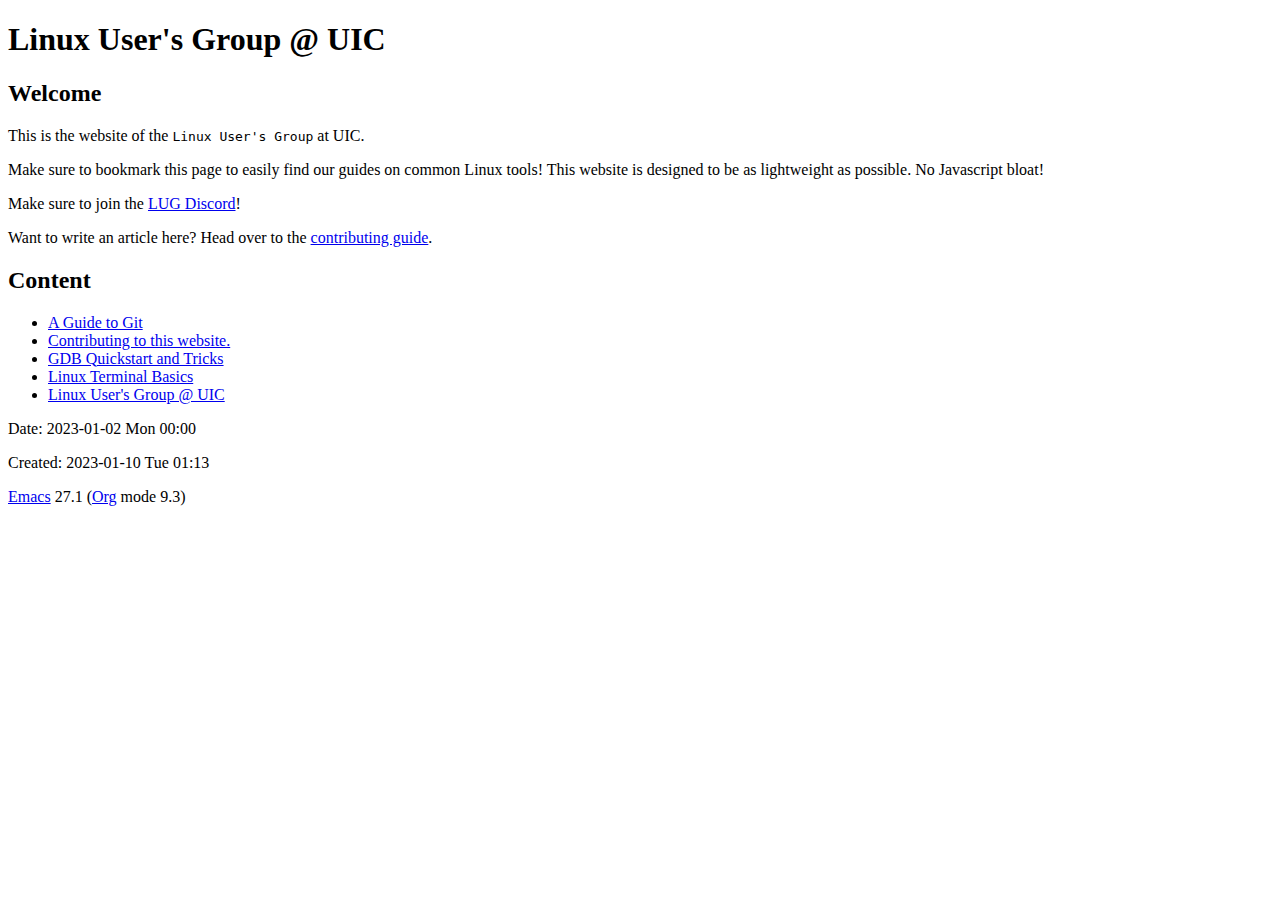
<file: index.html>
<?xml version="1.0" encoding="utf-8"?>
<!DOCTYPE html PUBLIC "-//W3C//DTD XHTML 1.0 Strict//EN"
"http://www.w3.org/TR/xhtml1/DTD/xhtml1-strict.dtd">
<html xmlns="http://www.w3.org/1999/xhtml" lang="en" xml:lang="en">
<head>
<!-- 2023-01-10 Tue 01:13 -->
<meta http-equiv="Content-Type" content="text/html;charset=utf-8" />
<meta name="viewport" content="width=device-width, initial-scale=1" />
<title>Linux User's Group @ UIC</title>
<meta name="generator" content="Org mode" />
<link rel="stylesheet" href="https://cdn.simplecss.org/simple.min.css" />
</head>
<body>
<div id="content">
<h1 class="title">Linux User's Group @ UIC</h1>

<div id="outline-container-org07a29f5" class="outline-2">
<h2 id="org07a29f5">Welcome</h2>
<div class="outline-text-2" id="text-org07a29f5">
<p>
This is the website of the <code>Linux User's Group</code> at UIC.
</p>

<p>
Make sure to bookmark this page to easily find our guides on common Linux tools!
This website is designed to be as lightweight as possible. No Javascript bloat!
</p>

<p>
Make sure to join the <a href="https://discord.gg/Edrb8ASX7m">LUG Discord</a>!
</p>

<p>
Want to write an article here? Head over to the <a href="contributing.html">contributing guide</a>.
</p>
</div>
</div>

<div id="outline-container-org7f2360f" class="outline-2">
<h2 id="org7f2360f">Content</h2>
<div class="outline-text-2" id="text-org7f2360f">
<ul class="org-ul">
<li><a href="git.html">A Guide to Git</a></li>
<li><a href="contributing.html">Contributing to this website.</a></li>
<li><a href="gdb.html">GDB Quickstart and Tricks</a></li>
<li><a href="terminal.html">Linux Terminal Basics</a></li>
<li><a href="index.html">Linux User's Group @ UIC</a></li>
</ul>
</div>
</div>
</div>
<div id="postamble" class="status">
<p class="date">Date: 2023-01-02 Mon 00:00</p>
<p class="date">Created: 2023-01-10 Tue 01:13</p>
<p class="creator"><a href="https://www.gnu.org/software/emacs/">Emacs</a> 27.1 (<a href="https://orgmode.org">Org</a> mode 9.3)</p>
</div>
</body>
</html>
</file>
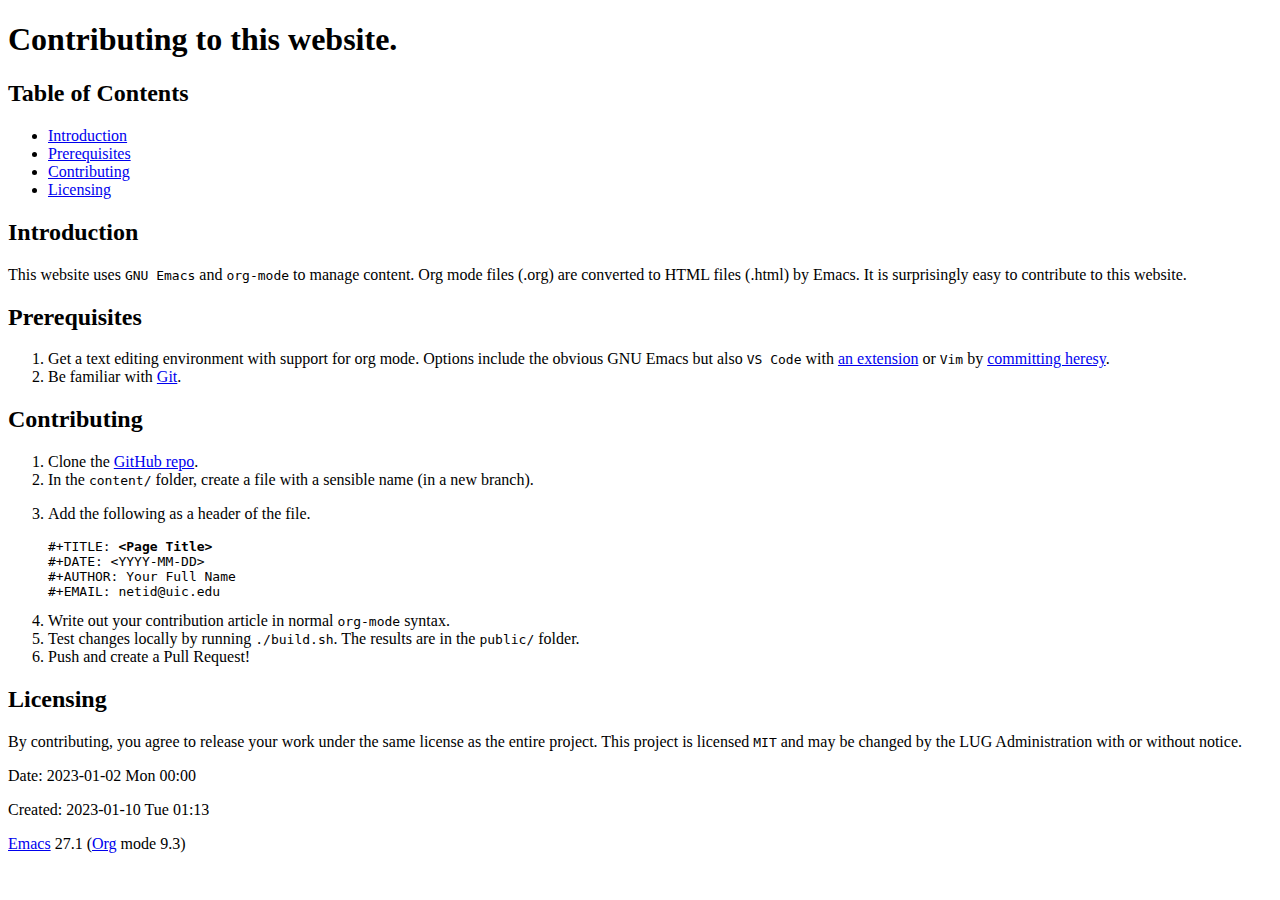
<file: contributing.html>
<?xml version="1.0" encoding="utf-8"?>
<!DOCTYPE html PUBLIC "-//W3C//DTD XHTML 1.0 Strict//EN"
"http://www.w3.org/TR/xhtml1/DTD/xhtml1-strict.dtd">
<html xmlns="http://www.w3.org/1999/xhtml" lang="en" xml:lang="en">
<head>
<!-- 2023-01-10 Tue 01:13 -->
<meta http-equiv="Content-Type" content="text/html;charset=utf-8" />
<meta name="viewport" content="width=device-width, initial-scale=1" />
<title>Contributing to this website.</title>
<meta name="generator" content="Org mode" />
<link rel="stylesheet" href="https://cdn.simplecss.org/simple.min.css" />
</head>
<body>
<div id="content">
<h1 class="title">Contributing to this website.</h1>
<div id="table-of-contents">
<h2>Table of Contents</h2>
<div id="text-table-of-contents">
<ul>
<li><a href="#org53464f8">Introduction</a></li>
<li><a href="#org0763ed7">Prerequisites</a></li>
<li><a href="#orgb317b53">Contributing</a></li>
<li><a href="#orgbfb23b9">Licensing</a></li>
</ul>
</div>
</div>

<div id="outline-container-org53464f8" class="outline-2">
<h2 id="org53464f8">Introduction</h2>
<div class="outline-text-2" id="text-org53464f8">
<p>
This website uses <code>GNU Emacs</code> and <code>org-mode</code> to manage content.
Org mode files (.org) are converted to HTML files (.html) by Emacs.
It is surprisingly easy to contribute to this website.
</p>
</div>
</div>

<div id="outline-container-org0763ed7" class="outline-2">
<h2 id="org0763ed7">Prerequisites</h2>
<div class="outline-text-2" id="text-org0763ed7">
<ol class="org-ol">
<li>Get a text editing environment with support for org mode.
Options include the obvious GNU Emacs but also
<code>VS Code</code> with <a href="https://marketplace.visualstudio.com/items?itemName=tootone.org-mode">an extension</a> or <code>Vim</code> by <a href="https://github.com/jceb/vim-orgmode">committing heresy</a>.</li>

<li>Be familiar with <a href="content/git.html">Git</a>.</li>
</ol>
</div>
</div>



<div id="outline-container-orgb317b53" class="outline-2">
<h2 id="orgb317b53">Contributing</h2>
<div class="outline-text-2" id="text-orgb317b53">
<ol class="org-ol">
<li>Clone the <a href="https://github.com/lugatuic/new-new-website">GitHub repo</a>.</li>
<li>In the <code>content/</code> folder, create a file with a sensible name (in a new branch).</li>
<li><p>
Add the following as a header of the file.
</p>
<div class="org-src-container">
<pre class="src src-org">#+TITLE: <span style="font-weight: bold;">&lt;Page Title&gt;</span>
#+DATE: &lt;YYYY-MM-DD&gt;
#+AUTHOR: Your Full Name
#+EMAIL: netid@uic.edu
</pre>
</div></li>
<li>Write out your contribution article in normal <code>org-mode</code> syntax.</li>
<li>Test changes locally by running <code>./build.sh</code>. The results are in the <code>public/</code> folder.</li>
<li>Push and create a Pull Request!</li>
</ol>
</div>
</div>


<div id="outline-container-orgbfb23b9" class="outline-2">
<h2 id="orgbfb23b9">Licensing</h2>
<div class="outline-text-2" id="text-orgbfb23b9">
<p>
By contributing, you agree to release your work under the same license as the entire project.
This project is licensed <code>MIT</code> and may be changed by the LUG Administration with or without notice.
</p>
</div>
</div>
</div>
<div id="postamble" class="status">
<p class="date">Date: 2023-01-02 Mon 00:00</p>
<p class="date">Created: 2023-01-10 Tue 01:13</p>
<p class="creator"><a href="https://www.gnu.org/software/emacs/">Emacs</a> 27.1 (<a href="https://orgmode.org">Org</a> mode 9.3)</p>
</div>
</body>
</html>
</file>
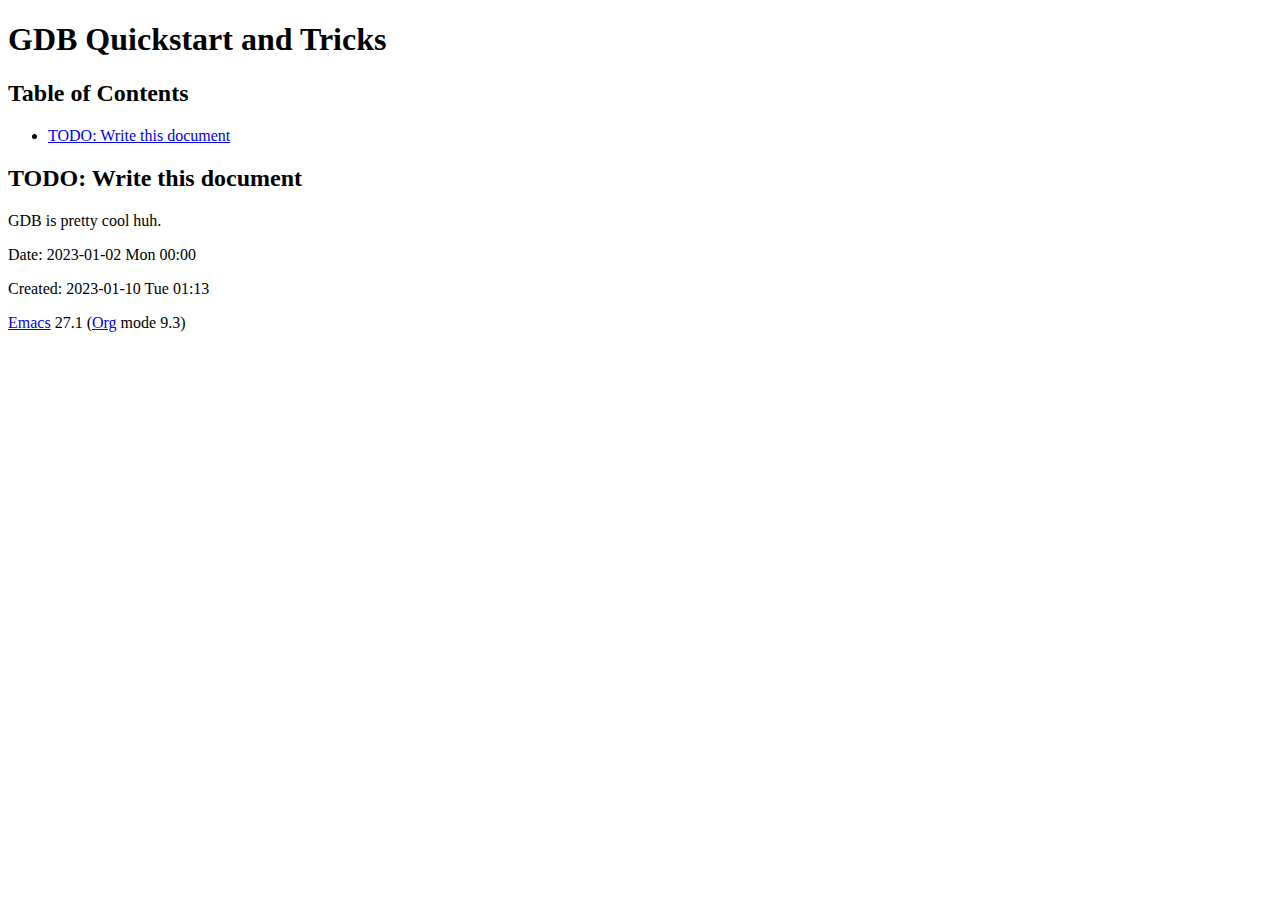
<file: gdb.html>
<?xml version="1.0" encoding="utf-8"?>
<!DOCTYPE html PUBLIC "-//W3C//DTD XHTML 1.0 Strict//EN"
"http://www.w3.org/TR/xhtml1/DTD/xhtml1-strict.dtd">
<html xmlns="http://www.w3.org/1999/xhtml" lang="en" xml:lang="en">
<head>
<!-- 2023-01-10 Tue 01:13 -->
<meta http-equiv="Content-Type" content="text/html;charset=utf-8" />
<meta name="viewport" content="width=device-width, initial-scale=1" />
<title>GDB Quickstart and Tricks</title>
<meta name="generator" content="Org mode" />
<link rel="stylesheet" href="https://cdn.simplecss.org/simple.min.css" />
</head>
<body>
<div id="content">
<h1 class="title">GDB Quickstart and Tricks</h1>
<div id="table-of-contents">
<h2>Table of Contents</h2>
<div id="text-table-of-contents">
<ul>
<li><a href="#orgf5d37c0">TODO: Write this document</a></li>
</ul>
</div>
</div>

<div id="outline-container-orgf5d37c0" class="outline-2">
<h2 id="orgf5d37c0">TODO: Write this document</h2>
<div class="outline-text-2" id="text-orgf5d37c0">
<p>
GDB is pretty cool huh.
</p>
</div>
</div>
</div>
<div id="postamble" class="status">
<p class="date">Date: 2023-01-02 Mon 00:00</p>
<p class="date">Created: 2023-01-10 Tue 01:13</p>
<p class="creator"><a href="https://www.gnu.org/software/emacs/">Emacs</a> 27.1 (<a href="https://orgmode.org">Org</a> mode 9.3)</p>
</div>
</body>
</html>
</file>
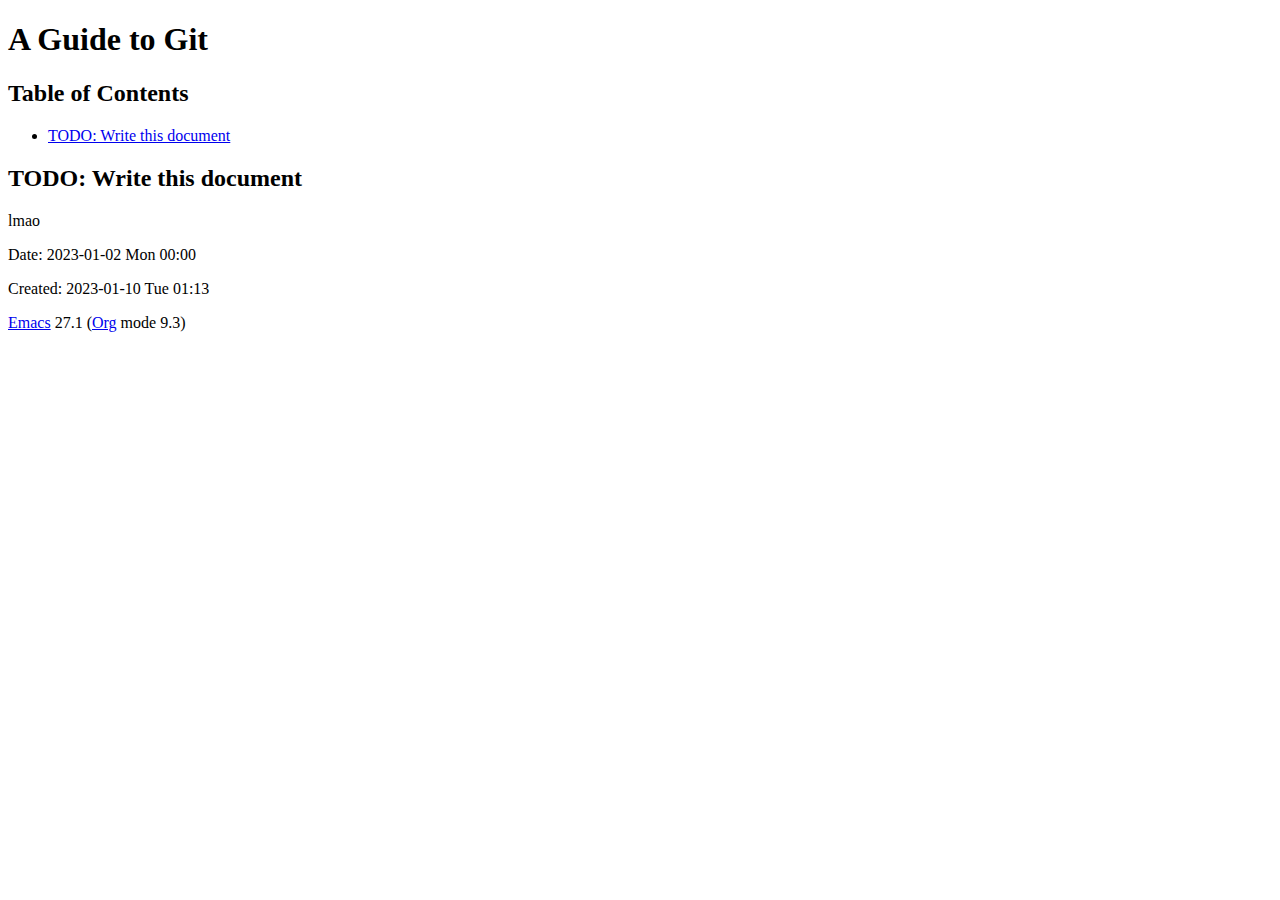
<file: git.html>
<?xml version="1.0" encoding="utf-8"?>
<!DOCTYPE html PUBLIC "-//W3C//DTD XHTML 1.0 Strict//EN"
"http://www.w3.org/TR/xhtml1/DTD/xhtml1-strict.dtd">
<html xmlns="http://www.w3.org/1999/xhtml" lang="en" xml:lang="en">
<head>
<!-- 2023-01-10 Tue 01:13 -->
<meta http-equiv="Content-Type" content="text/html;charset=utf-8" />
<meta name="viewport" content="width=device-width, initial-scale=1" />
<title>A Guide to Git</title>
<meta name="generator" content="Org mode" />
<link rel="stylesheet" href="https://cdn.simplecss.org/simple.min.css" />
</head>
<body>
<div id="content">
<h1 class="title">A Guide to Git</h1>
<div id="table-of-contents">
<h2>Table of Contents</h2>
<div id="text-table-of-contents">
<ul>
<li><a href="#org8e15946">TODO: Write this document</a></li>
</ul>
</div>
</div>

<div id="outline-container-org8e15946" class="outline-2">
<h2 id="org8e15946">TODO: Write this document</h2>
<div class="outline-text-2" id="text-org8e15946">
<p>
lmao
</p>
</div>
</div>
</div>
<div id="postamble" class="status">
<p class="date">Date: 2023-01-02 Mon 00:00</p>
<p class="date">Created: 2023-01-10 Tue 01:13</p>
<p class="creator"><a href="https://www.gnu.org/software/emacs/">Emacs</a> 27.1 (<a href="https://orgmode.org">Org</a> mode 9.3)</p>
</div>
</body>
</html>
</file>
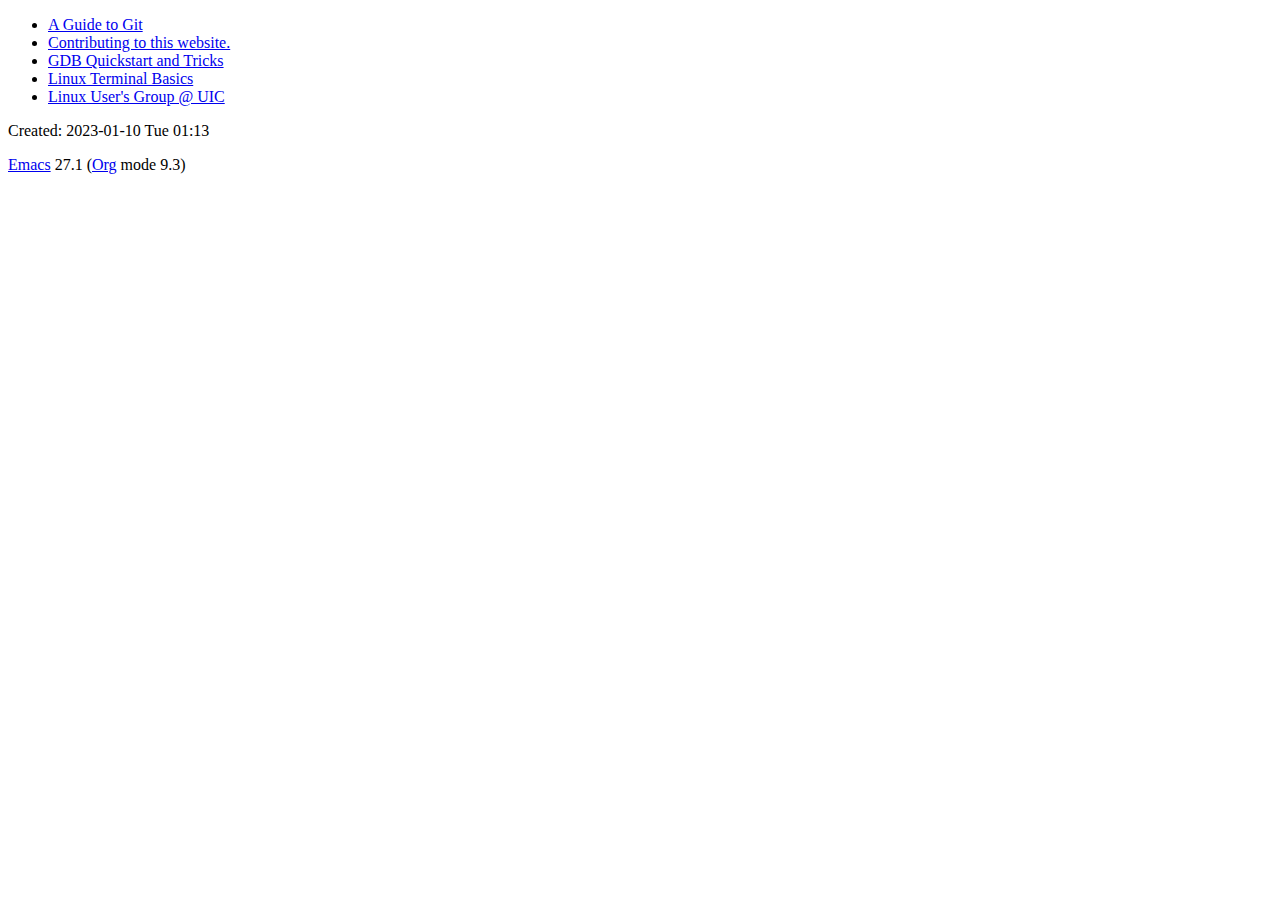
<file: sitemap.html>
<?xml version="1.0" encoding="utf-8"?>
<!DOCTYPE html PUBLIC "-//W3C//DTD XHTML 1.0 Strict//EN"
"http://www.w3.org/TR/xhtml1/DTD/xhtml1-strict.dtd">
<html xmlns="http://www.w3.org/1999/xhtml" lang="en" xml:lang="en">
<head>
<!-- 2023-01-10 Tue 01:13 -->
<meta http-equiv="Content-Type" content="text/html;charset=utf-8" />
<meta name="viewport" content="width=device-width, initial-scale=1" />
<title>&lrm;</title>
<meta name="generator" content="Org mode" />
<link rel="stylesheet" href="https://cdn.simplecss.org/simple.min.css" />
</head>
<body>
<div id="content">
<ul class="org-ul">
<li><a href="git.html">A Guide to Git</a></li>
<li><a href="contributing.html">Contributing to this website.</a></li>
<li><a href="gdb.html">GDB Quickstart and Tricks</a></li>
<li><a href="terminal.html">Linux Terminal Basics</a></li>
<li><a href="index.html">Linux User's Group @ UIC</a></li>
</ul>
</div>
<div id="postamble" class="status">
<p class="date">Created: 2023-01-10 Tue 01:13</p>
<p class="creator"><a href="https://www.gnu.org/software/emacs/">Emacs</a> 27.1 (<a href="https://orgmode.org">Org</a> mode 9.3)</p>
</div>
</body>
</html>
</file>
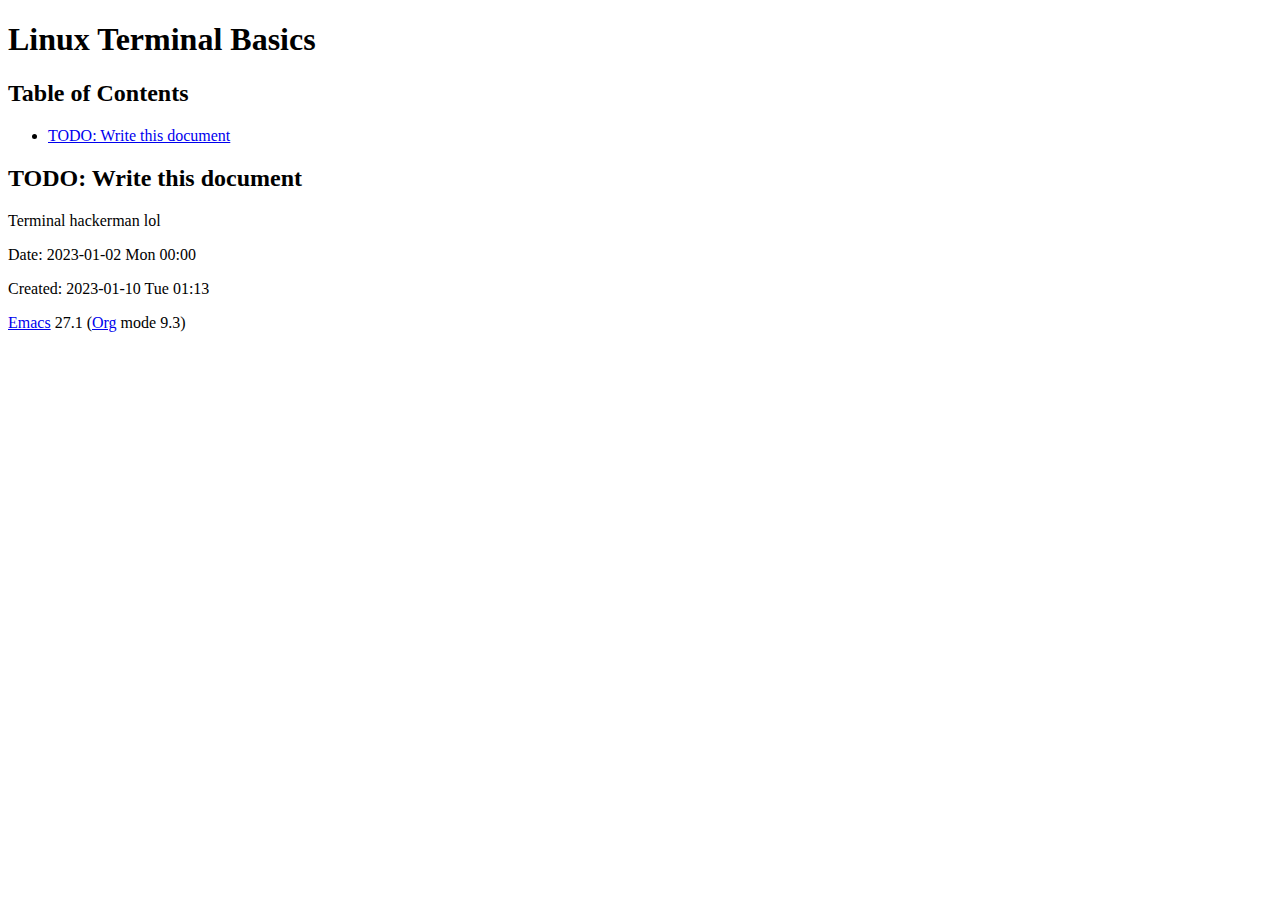
<file: terminal.html>
<?xml version="1.0" encoding="utf-8"?>
<!DOCTYPE html PUBLIC "-//W3C//DTD XHTML 1.0 Strict//EN"
"http://www.w3.org/TR/xhtml1/DTD/xhtml1-strict.dtd">
<html xmlns="http://www.w3.org/1999/xhtml" lang="en" xml:lang="en">
<head>
<!-- 2023-01-10 Tue 01:13 -->
<meta http-equiv="Content-Type" content="text/html;charset=utf-8" />
<meta name="viewport" content="width=device-width, initial-scale=1" />
<title>Linux Terminal Basics</title>
<meta name="generator" content="Org mode" />
<link rel="stylesheet" href="https://cdn.simplecss.org/simple.min.css" />
</head>
<body>
<div id="content">
<h1 class="title">Linux Terminal Basics</h1>
<div id="table-of-contents">
<h2>Table of Contents</h2>
<div id="text-table-of-contents">
<ul>
<li><a href="#org391e5f2">TODO: Write this document</a></li>
</ul>
</div>
</div>

<div id="outline-container-org391e5f2" class="outline-2">
<h2 id="org391e5f2">TODO: Write this document</h2>
<div class="outline-text-2" id="text-org391e5f2">
<p>
Terminal hackerman lol
</p>
</div>
</div>
</div>
<div id="postamble" class="status">
<p class="date">Date: 2023-01-02 Mon 00:00</p>
<p class="date">Created: 2023-01-10 Tue 01:13</p>
<p class="creator"><a href="https://www.gnu.org/software/emacs/">Emacs</a> 27.1 (<a href="https://orgmode.org">Org</a> mode 9.3)</p>
</div>
</body>
</html>
</file>
